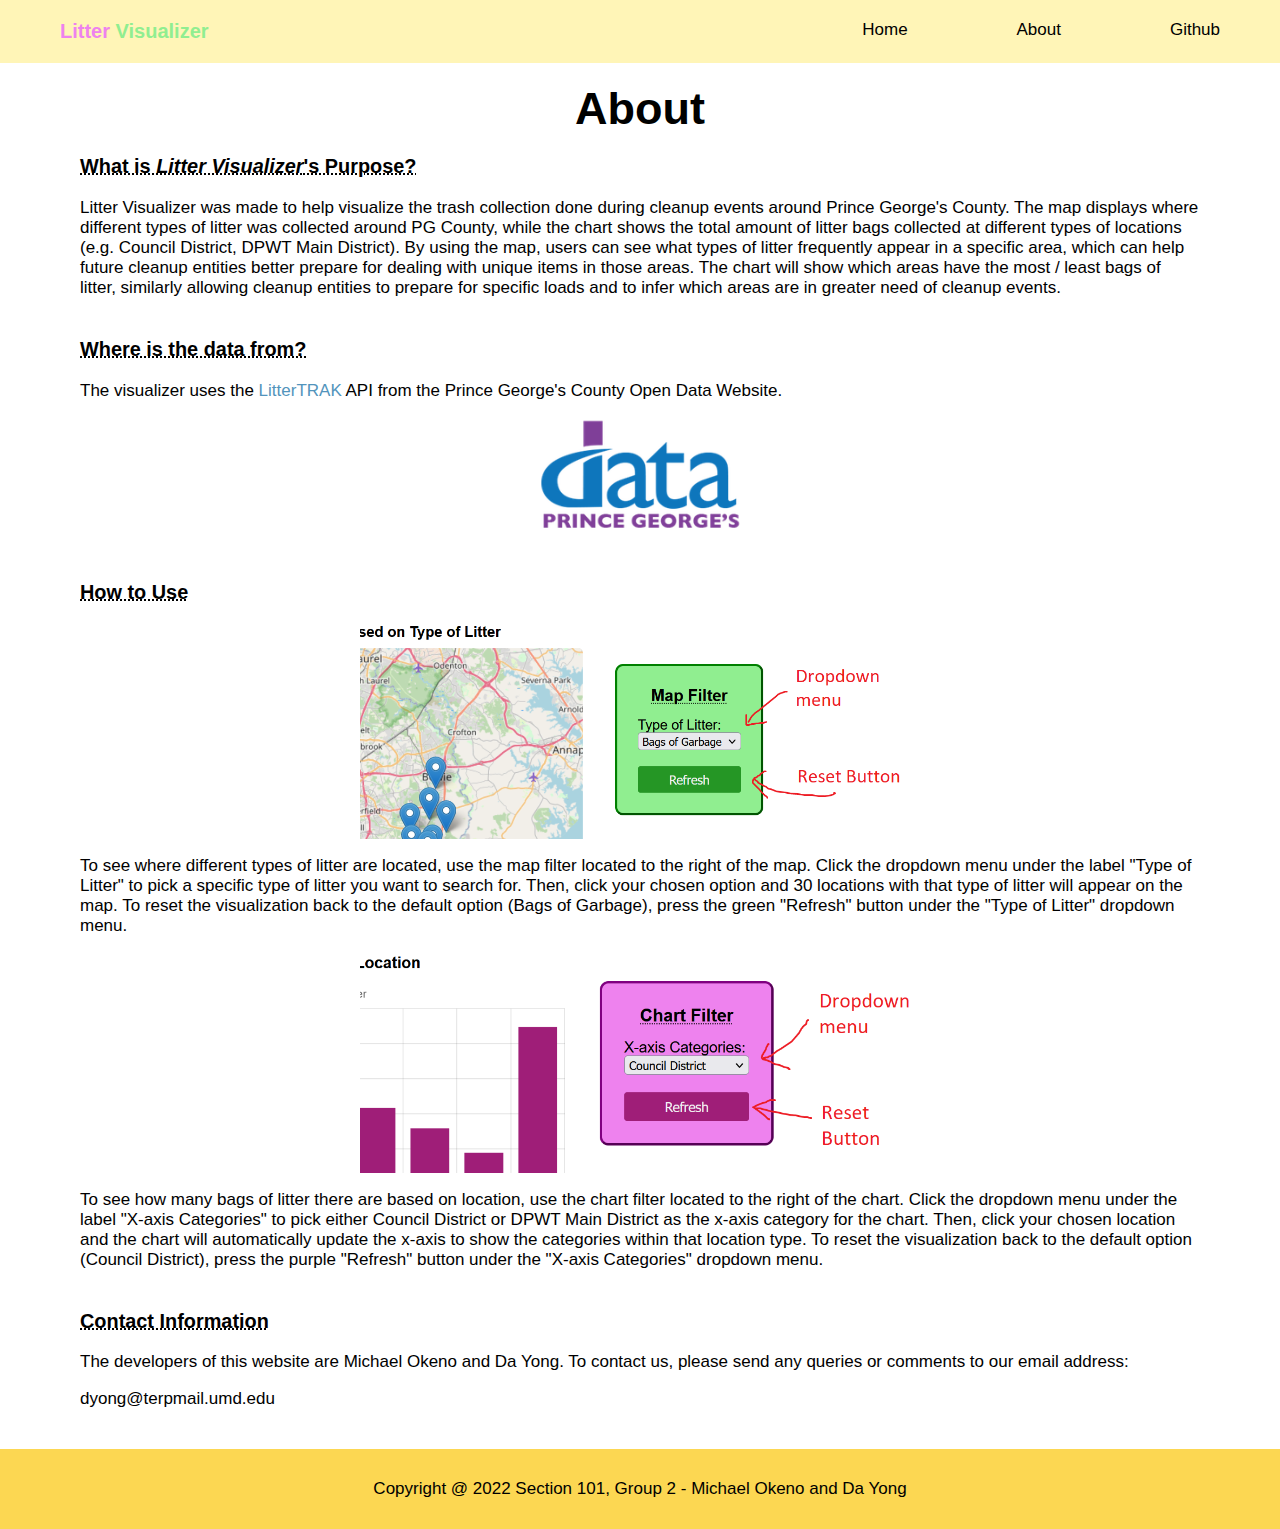
<file: about.html>
<!DOCTYPE html>
<html lang="en">
  <head>
    <meta charset="UTF-8" />
    <meta http-equiv="X-UA-Compatible" content="IE=edge" />
    <meta name="viewport" content="width=device-width, initial-scale=1.0" />
    <title>Litter Visualizer</title>
    <link rel="stylesheet" href="style.css" />
  </head>
  <body>
    <div class="menu">
      <div class="Project-name">
        <strong>
          <span style="color: violet">Litter</span>
          <span style="color: lightgreen">Visualizer</span>
        </strong>
      </div>
      <div class="links">
        <a href="index.html">Home</a>
        <a href="about.html">About</a>
        <a
          href="https://github.com/dyong1745/INST377-Group2-Final"
          target="_blank"
          rel="noopener noreferrer"
          >Github</a
        >
      </div>
    </div>
    <div class="wrapper">
      <header class="header"><strong>About</strong></header>
      <div class="parag">
        <div class="dot">
          <h3>What is <em>Litter Visualizer</em>'s Purpose?</h3>
        </div>
        <p>
          Litter Visualizer was made to help visualize the trash collection done
          during cleanup events around Prince George's County. The map displays
          where different types of litter was collected around PG County, while
          the chart shows the total amount of litter bags collected at different
          types of locations &#40;e.g. Council District, DPWT Main
          District&#41;. By using the map, users can see what types of litter
          frequently appear in a specific area, which can help future cleanup
          entities better prepare for dealing with unique items in those areas.
          The chart will show which areas have the most / least bags of litter,
          similarly allowing cleanup entities to prepare for specific loads and
          to infer which areas are in greater need of cleanup events.
        </p>
      </div>
      <div class="parag">
        <div class="dot"><h3>Where is the data from?</h3></div>
        <p>
          The visualizer uses the
          <a
            href="https://data.princegeorgescountymd.gov/Environment/LitterTRAK/9tsa-iner"
            target="_blank"
            rel="noopener noreferrer"
            ><span style="color: rgb(82, 148, 188)">LitterTRAK</span></a
          >
          API from the Prince George's County Open Data Website.
          <a
            href="https://data.princegeorgescountymd.gov/"
            target="_blank"
            rel="noopener noreferrer"
          >
            <img
              id="county-pic"
              src="images/pgcounty_data.png"
              alt="A picture of the Prince George's County Open Data Website Logo"
            />
          </a>
        </p>
      </div>
      <div class="parag">
        <div class="dot"><h3>How to Use</h3></div>
        <div class="pic">
          <img
            id="filter-pic"
            src="images/filter_about_page.png"
            alt="A picture of the map filter"
          />
        </div>
        <p>
          To see where different types of litter are located, use the map filter
          located to the right of the map. Click the dropdown menu under the
          label "Type of Litter" to pick a specific type of litter you want to
          search for. Then, click your chosen option and 30 locations with that
          type of litter will appear on the map. To reset the visualization back
          to the default option &#40;Bags of Garbage&#41;, press the green
          "Refresh" button under the "Type of Litter" dropdown menu.
        </p>
        <div class="pic">
          <img
            id="filter-pic-alt"
            src="images/chart_filter.png"
            alt="A picture of the chart filter"
          />
        </div>
        <p>
          To see how many bags of litter there are based on location, use the
          chart filter located to the right of the chart. Click the dropdown
          menu under the label "X-axis Categories" to pick either Council
          District or DPWT Main District as the x-axis category for the chart.
          Then, click your chosen location and the chart will automatically
          update the x-axis to show the categories within that location type. To
          reset the visualization back to the default option &#40;Council
          District&#41;, press the purple "Refresh" button under the "X-axis
          Categories" dropdown menu.
        </p>
      </div>
      <div class="parag">
        <div class="dot"><h3>Contact Information</h3></div>
        <p>
          The developers of this website are Michael Okeno and Da Yong. To
          contact us, please send any queries or comments to our email address:
        </p>
        <p>dyong@terpmail.umd.edu</p>
      </div>
    </div>
    <footer class="footer">
      Copyright @ 2022 Section 101, Group 2 - Michael Okeno and Da Yong
    </footer>
    <script src="script.js"></script>
  </body>
</html>
</file>
<file: style.css>
* {
    box-sizing: border-box;
}

html {
    min-width: 300px;
    overflow-x: hidden;
    overflow-y: scroll;
}

body {
    margin: 0;
    padding: 0;
    background-color: rgb(255, 255, 255);
    font-size: 17px;
    font-family: ‘Segoe UI’, sans-serif;
}

a {
    color: black;
    text-decoration: none;
}

a:hover {
    color: lightgray;
    text-decoration: underline;
}

.menu {
    background-color: rgb(255, 245, 183);
    display: flex;
    justify-content: space-between;
    width: 100%;
    padding: 20px 60px 20px 60px;
    color: black;
}

.Project-name {
    font-size: 20px;
}

.links {
    display: flex;
    flex-grow: 0.25;
    justify-content: space-between;
}

.wrapper {
    margin-bottom: 40px;
}

/*Styling the home page title header*/

.header {
    display: flex;
    justify-content: center;
    font-size: 45px;
    margin-top: 20px;
}

.subtitle {
    display: flex;
    justify-content: center;
    margin-bottom: 30px;
    font-size: 16px;
    text-decoration: black dotted underline;
}

.container {
    display: flex;
    margin: 10px;
    justify-content: center;
}

/*For styling the map, chart, and their filters */

.visuals {
    display: flex;
    flex-direction: column;
}

.filters {
    display: flex;
    flex-direction: column;
    margin-left: 40px;
}

/*Styling the refresh button*/

#refresh-button {
    margin-top: 20px;
    color: rgb(243, 243, 243);
    background-color: rgb(37, 150, 37);
    border: none;
    font-size: 15px;
    padding: 7px;
    border-radius: 3px;
}

#refresh-button:hover {
    background-color: darkgreen;
}

#refresh-button:active {
    background-color: rgb(0, 54, 0);
}

#refresh-button-alt {
    margin-top: 20px;
    color: rgb(243, 243, 243);
    background-color: rgb(159, 30, 120);
    border: none;
    font-size: 15px;
    padding: 7px;
    border-radius: 3px;
}

#refresh-button-alt:hover {
    background-color:  rgb(110, 19, 83);
}

#refresh-button-alt:active {
    background-color: rgb(47, 8, 35);
}

/*For the map and the map filter */

#map {
    display: block;
    height: 400px;
    width: 600px;
    margin-bottom: 50px;
    border-radius: 5px;
}

.map-heading {
    display: flex;
    justify-content: center;
    margin-bottom: 10px;
    font-weight: bold;
    font-size: 18px;
}

.map-filters {
    display: flex;
    width: fit-content;
    height: fit-content;
    flex-direction: column;
    padding: 25px;
    margin-top: 50px;
    background-color: lightgreen;
    border-radius: 10px;
    border: 3px outset green;
}

/*For the chart and the chart filter */

.chart {
    display: flex; 
    height: 350px;
    width: 600px;
    background-color: rgb(255, 255, 255);
    border-radius: 5px;
}

.chart-heading {
    display: flex;
    justify-content: center;
    margin-bottom: 10px;
    font-weight: bold;
    font-size: 18px;
}

.filter-heading {
    display: flex;
    justify-content: center;
    margin-bottom: 15px;
    font-size: 20px;
    text-decoration: black dotted underline; 
}

.chart-filters {
    display: flex;
    width: fit-content;
    height: fit-content;
    flex-direction: column;
    padding: 25px;
    margin-top: 275px;
    background-color: violet;
    border-radius: 10px;
    border: 3px outset purple;
}

/*For styling paragraphs in the About Page */

.dot {
    text-decoration: underline dotted;
}
.parag {
    margin: 0px 80px 40px 80px;
}

#county-pic {
    display: block;
    margin-left: auto;
    margin-right: auto;
    width: 20%;
}

#county-pic:hover {
    filter:grayscale(100%);
    -webkit-filter: grayscale(100%);
}

#filter-pic {
    display: block;
    margin-left: auto;
    margin-right: auto;
    width: 50%;
}

#filter-pic-alt {
    display: block;
    margin-left: auto;
    margin-right: auto;
    width: 50%;
}

/* Styles the footer for all pages */

.footer {
    background-color:rgb(252, 215, 82);
    bottom: 0;
    height: 80px;
    width: 100%;
    display: flex;
    justify-content: center;
    padding: 30px;
}

/* For small screens like mobile and tablets*/

@media only screen and (max-width: 736px){

    .wrapper {
        margin-bottom: 10px;
    }

    .menu {
        display:block;
        font-size: 15px;
        width: 100%;
    }

    .Project-name {
        display: none;
    }

    .header {
        text-align: center;
    }

    .subtitle {
        margin-bottom: 20px;
        text-align: center;
    }

    .container {
        display: flex;
        flex-direction: column-reverse;
    }

    .filters {
        margin: 5px;
    }

    .map-filters {
        width: 100%;
        margin-top: 20px;
    }

    .chart-filters {
        width: 100%;
        margin-top: 30px;
        margin-bottom: 30px;
    }

    .visuals {
        display: block;
    }

    #map {
        width: 100%;
        height: 350px;
        margin-bottom: 40px;
    }

    .chart {
        width: 100%;
        
    }

    .parag {
        margin: 0px 48px 40px 48px;
    }

    .footer {
        height: 100%;
    }
}
</file>
